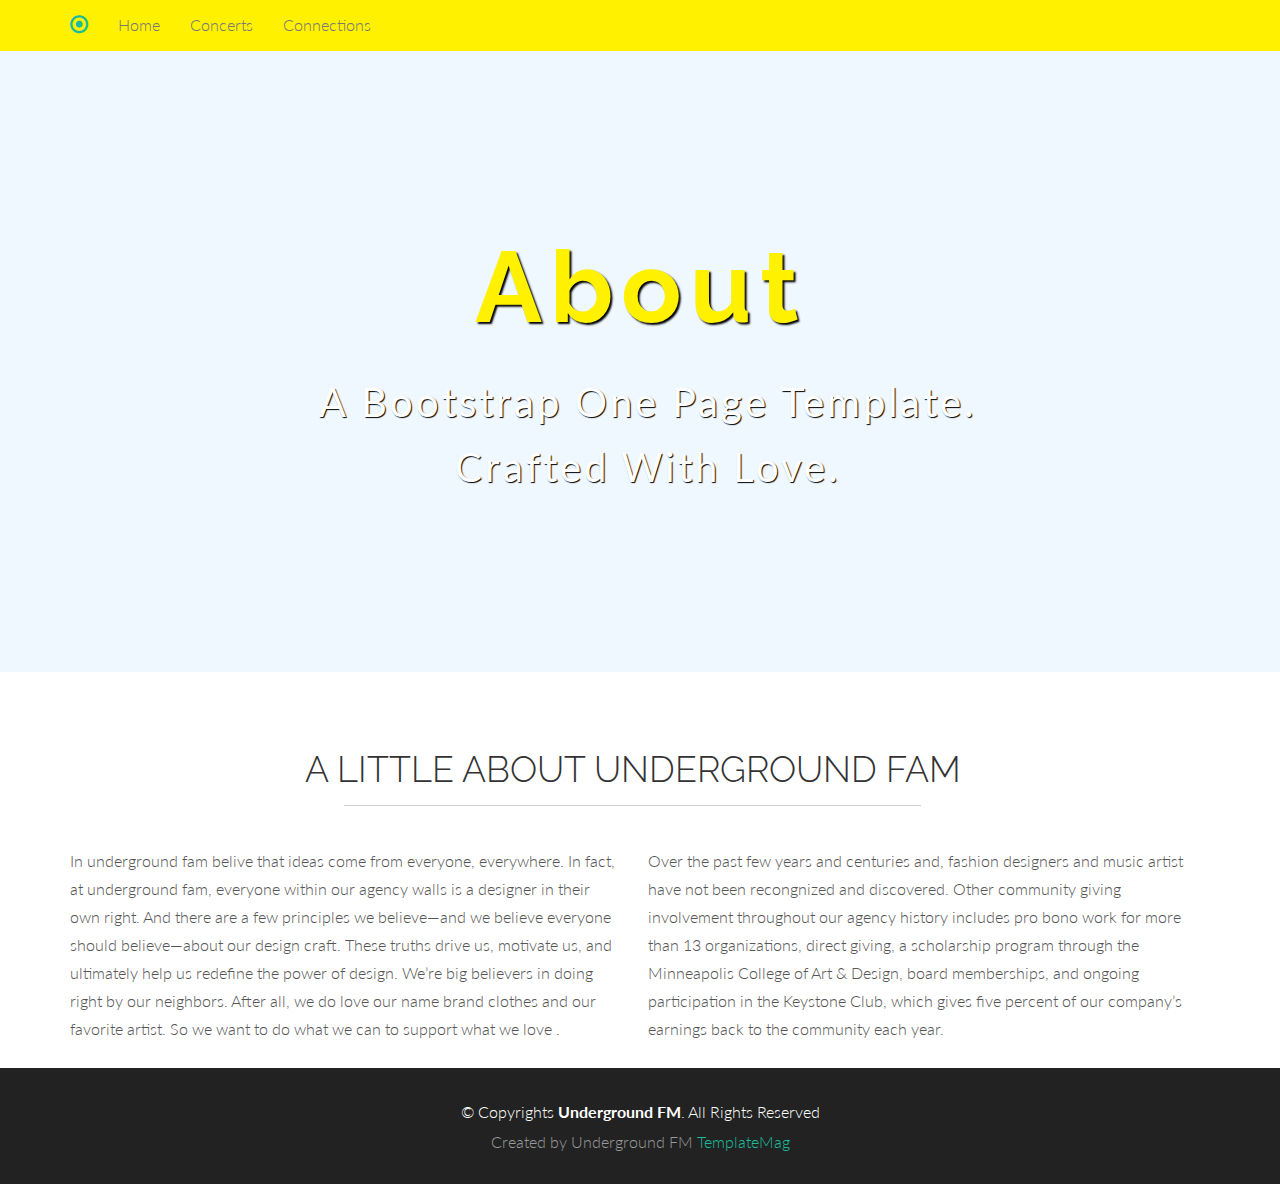
<file: about.html>
<!DOCTYPE html>
<html lang="en">
<head>
  <meta charset="utf-8">
  <title> About-underground FM </title>
  <meta content="width=device-width, initial-scale=1.0" name="viewport">
  <meta content="" name="keywords">
  <meta content="" name="description">
  <img
  <!-- Favicons -->
  <link href="img/favicon.png" rel="icon">
  <link href="img/apple-touch-icon.png" rel="apple-touch-icon">

  <!-- Google Fonts -->
  <link href="https://fonts.googleapis.com/css?family=Lato:300,400,700,300italic,400italic|Raleway:400,300,700" rel="stylesheet">

  <!-- Bootstrap CSS File -->
  <link href="lib/bootstrap/css/bootstrap.min.css" rel="stylesheet">

  <!-- Libraries CSS Files -->
  <link href="lib/icomoon/icomoon.css" rel="stylesheet">
  <link href="lib/animate/animate.css" rel="stylesheet">

  <!-- Main Stylesheet File -->
  <link href="css/style.css" rel="stylesheet">

  <!-- =======================================================
    Template Name: Dot
    Template URL: https://templatemag.com/dot-bootstrap-agency-template/
    Author: TemplateMag.com
    License: https://templatemag.com/license/
  ======================================================= -->
</head>

<body data-spy="scroll" data-offset="58" data-target="#navbar-main">

  <div id="navbar-main">
    <!-- Fixed navbar -->
    <div class="navbar navbar-default navbar-fixed-top">
      <div class="container">
        <div class="navbar-header">
          <button type="button" class="navbar-toggle" data-toggle="collapse" data-target=".navbar-collapse">
            <span class="icon icon-radio-checked" style="font-size:30px; color:#1abc9c;"></span>
          </button>
          <a class="navbar-brand hidden-xs hidden-sm smoothscroll" href="#home"><span class="icon icon-radio-checked" style="font-size:18px; color:#1abc9c;"></span></a>
        </div>
        <div class="navbar-collapse collapse">
          <ul class="nav navbar-nav">
            <li><a href="index.html">Home</a></li>
            <li> <a href="concerts.html"> Concerts</a></li>
            <li> <a href="connections.html"> Connections</a></li>
          </ul>
        </div>
        <!--/.nav-collapse -->
      </div>
    </div>
  </div>

  <!-- ==== HEADERWRAP ==== -->
  <div id="home"></div>
  <div id="headerwrap" name="home" style="background-color:aliceblue">
    <header class="clearfix" >
      <h1> About </h1>
      <p>A Bootstrap One Page Template.</p>
      <p>Crafted With Love.</p>
    </header>
  </div>
  <!-- /headerwrap -->


  <!-- ==== ABOUT ==== -->
  <div class="container" id="about" name="about">
    <div class="row white">
      <br>
       <h1 class="centered">A LITTLE ABOUT UNDERGROUND FAM </h1>
        
      <hr>

      <div class="col-lg-6">
        <p>    In underground fam belive that ideas come from everyone, everywhere. In fact, at underground fam, everyone within our agency walls is a designer in their own right. And there are a few principles we believe—and we believe everyone should believe—about our design craft. These
          truths drive us, motivate us, and ultimately help us redefine the power of design. We’re big believers in doing right by our neighbors. After all, we do love our name brand clothes and our favorite artist. So we want to do what we can to support what we love .</p>
      </div>
      <!-- col-lg-6 -->

      <div class="col-lg-6">
        <p>Over the past few years and centuries and, fashion designers and music artist have not been recongnized and discovered. Other community giving involvement throughout our agency history includes
          pro bono work for more than 13 organizations, direct giving, a scholarship program through the Minneapolis College of Art & Design, board memberships, and ongoing participation in the Keystone Club, which gives five percent of our company’s
          earnings back to the community each year.</p>
      </div>
      <!-- col-lg-6 -->
    </div>
    <!-- row -->
  </div>
  <!-- container -->

  <div id="copyrights">
    <div class="container">
      <p>
        &copy; Copyrights <strong>Underground FM</strong>. All Rights Reserved
      </p>
      <div class="credits">
        <!--
          You are NOT allowed to delete the credit link to TemplateMag with free version.
          You can delete the credit link only if you bought the pro version.
          Buy the pro version with working PHP/AJAX contact form: https://templatemag.com/dot-bootstrap-agency-template/
          Licensing information: https://templatemag.com/license/
        -->
        Created by Underground FM <a href="https://templatemag.com/">TemplateMag</a>
      </div>
    </div>
  </div>

  <!-- JavaScript Libraries -->
  <script src="lib/jquery/jquery.min.js"></script>
  <script src="lib/bootstrap/js/bootstrap.min.js"></script>
  <script src="lib/php-mail-form/validate.js"></script>
  <script src="lib/easing/easing.min.js"></script>

  <!-- Template Main Javascript File -->
  <script src="js/main.js"></script>

</body>
</html>
</file>
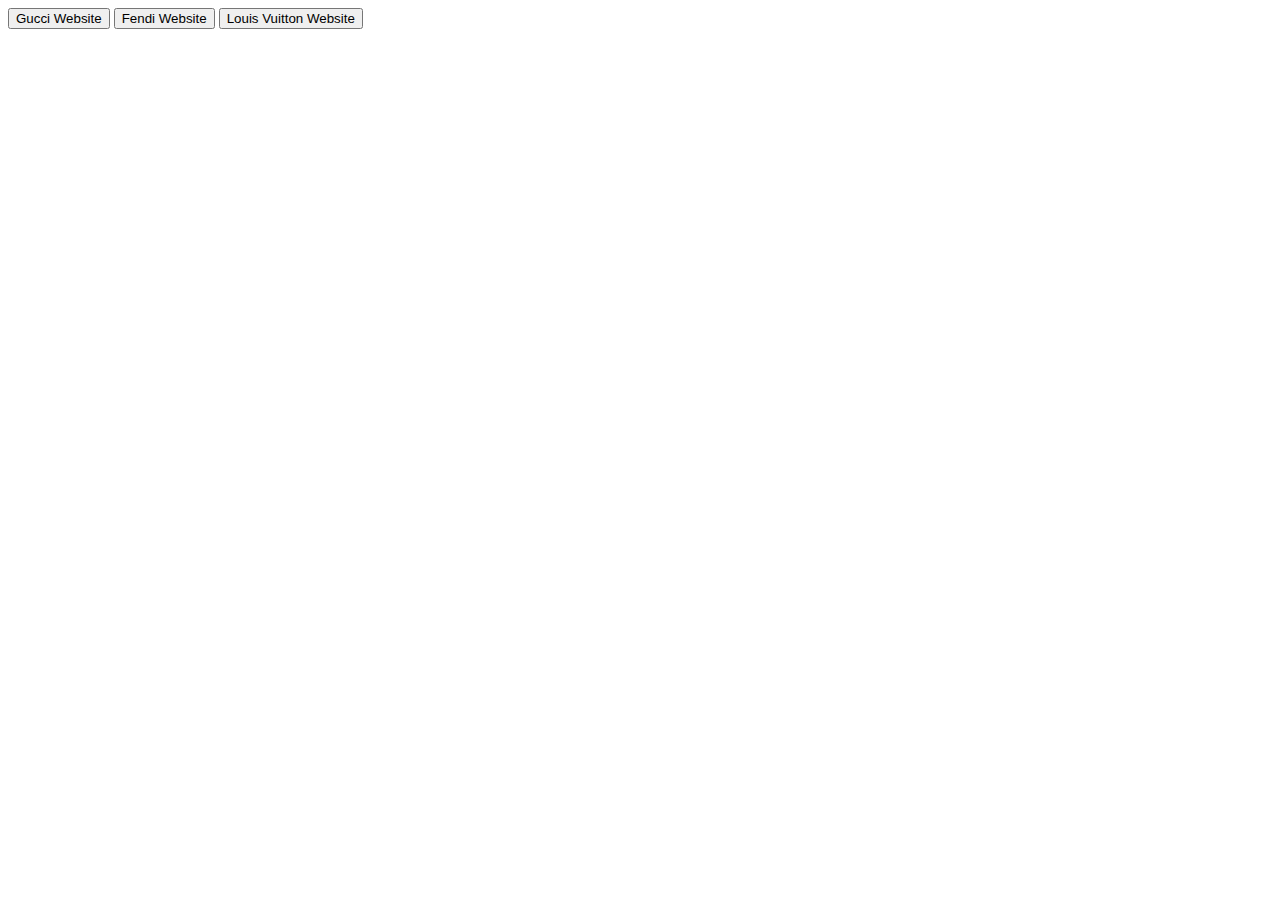
<file: connection.html>
<DOCTYPE html>

    <html>
    
        <head>
        
            <title>Undergound FM</title>
            <link   >
            <link   >
            
                
                </head>
    
                    <body> 
                        
                       
    <button onclick="window.location.href='https://www.gucci.com/us/en/'">Gucci Website</button>
    <button onclick="window.location.href='https://www.fendi.com'">Fendi Website</button>
    <button onclick="window.location.href='https://us.louisvuitton.com'">Louis Vuitton Website</button>
</file>
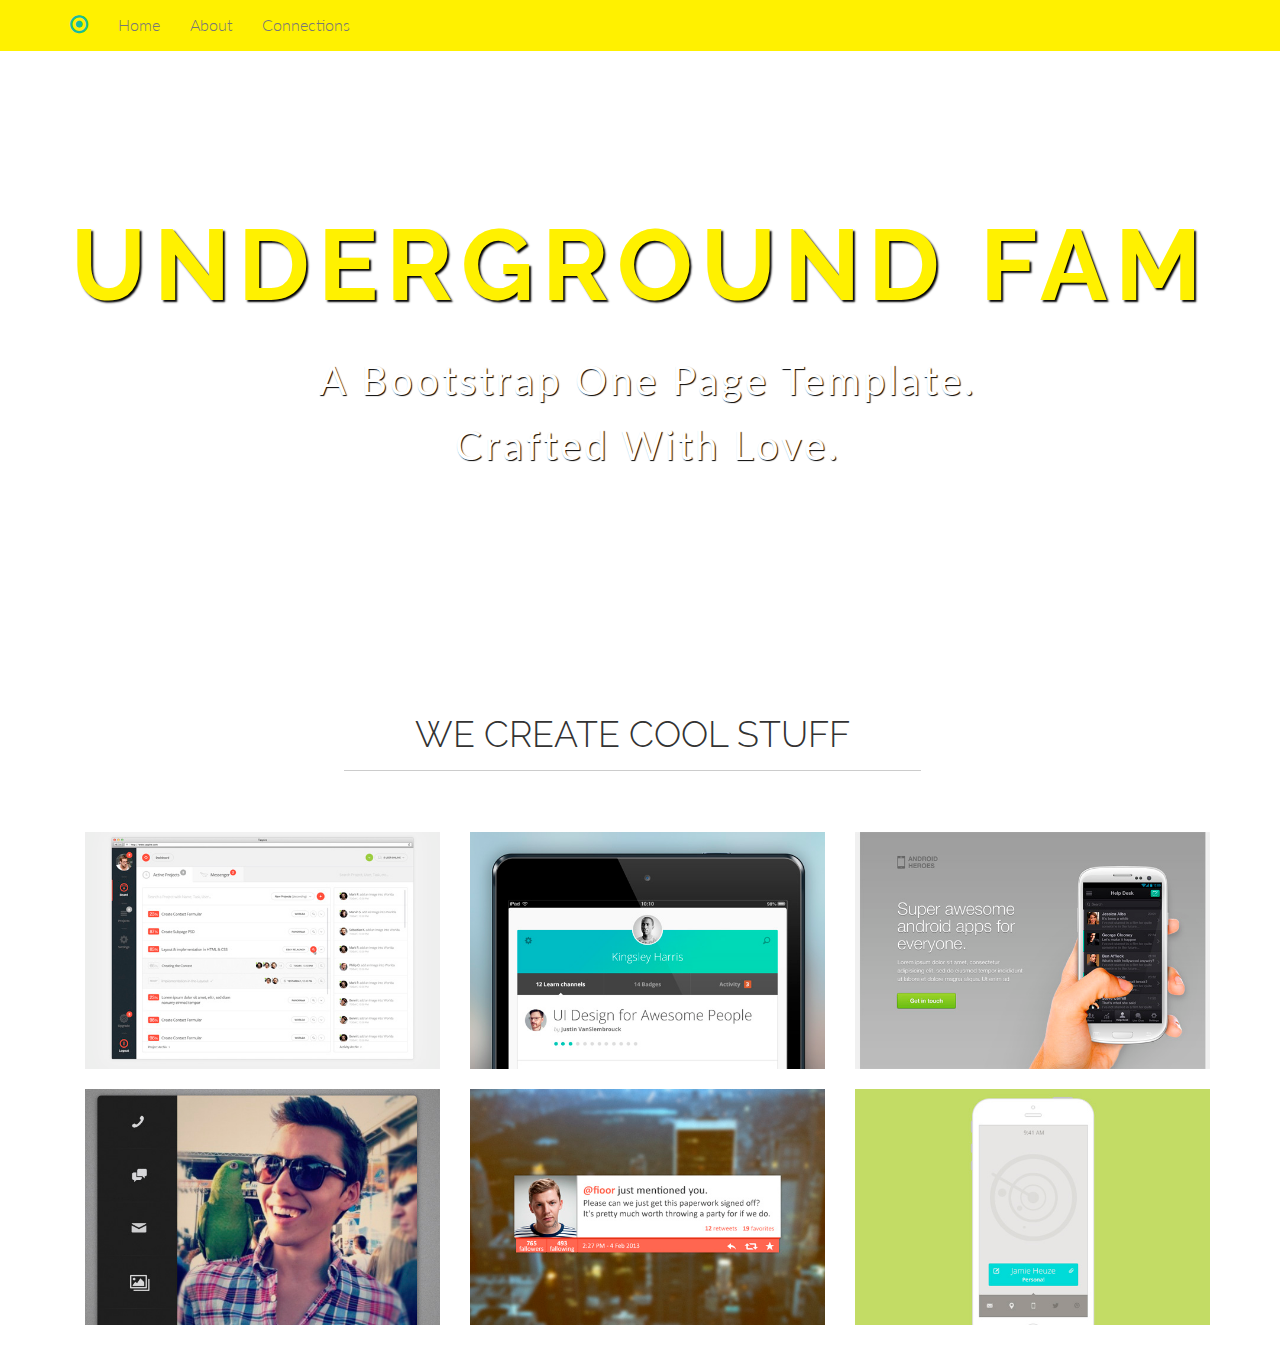
<file: connections.html>
<!DOCTYPE html>
<html lang="en">
<head>
  <meta charset="utf-8">
  <title>Dot - Bootstrap Agency Template</title>
  <meta content="width=device-width, initial-scale=1.0" name="viewport">
  <meta content="" name="keywords">
  <meta content="" name="description">

  <!-- Favicons -->
  <link href="img/favicon.png" rel="icon">
  <link href="img/apple-touch-icon.png" rel="apple-touch-icon">

  <!-- Google Fonts -->
  <link href="https://fonts.googleapis.com/css?family=Lato:300,400,700,300italic,400italic|Raleway:400,300,700" rel="stylesheet">

  <!-- Bootstrap CSS File -->
  <link href="lib/bootstrap/css/bootstrap.min.css" rel="stylesheet">

  <!-- Libraries CSS Files -->
  <link href="lib/icomoon/icomoon.css" rel="stylesheet">
  <link href="lib/animate/animate.css" rel="stylesheet">

  <!-- Main Stylesheet File -->
  <link href="css/style.css" rel="stylesheet">

  <!-- =======================================================
    Template Name: Dot
    Template URL: https://templatemag.com/dot-bootstrap-agency-template/
    Author: TemplateMag.com
    License: https://templatemag.com/license/
  ======================================================= -->
</head>

<body data-spy="scroll" data-offset="58" data-target="#navbar-main">

  <div id="navbar-main">
    <!-- Fixed navbar -->
    <div class="navbar navbar-default navbar-fixed-top">
      <div class="container">
        <div class="navbar-header">
          <button type="button" class="navbar-toggle" data-toggle="collapse" data-target=".navbar-collapse">
            <span class="icon icon-radio-checked" style="font-size:30px; color:#1abc9c;"></span>
          </button>
          <a class="navbar-brand hidden-xs hidden-sm smoothscroll" href="#home"><span class="icon icon-radio-checked" style="font-size:18px; color:#1abc9c;"></span></a>
        </div>
        <div class="navbar-collapse collapse">
          <ul class="nav navbar-nav">
            <li><a href="index.html">Home</a></li>
            <li> <a href="about.html"> About</a></li>
            <li> <a href="connections.html"> Connections</a></li>
            </ul>
        </div>
        <!--/.nav-collapse -->
      </div>
    </div>
  </div>

  <!-- ==== HEADERWRAP ==== -->
  <div id="home"></div>
  <div id="headerwrap" name="home">
    <header class="clearfix">
      <h1>UNDERGROUND FAM</h1>
      <p>A Bootstrap One Page Template.</p>
      <p>Crafted With Love.</p>
    </header>
  </div>
  <!-- /headerwrap -->

  <!-- ==== PORTFOLIO ==== -->
  <div class="container" id="portfolio" name="portfolio">
    <br>
    <div class="row">
      <br>
      <h1 class="centered">WE CREATE COOL STUFF</h1>
      <hr>
      <br>
      <br>
    </div>
    <!-- /row -->
    <div class="container">
      <div class="row">

        <!-- PORTFOLIO IMAGE 1 -->
        <div class="col-md-4 ">
          <div class="grid mask">
            <figure>
              <img class="img-responsive" src="img/portfolio/folio01.jpg" alt="">
              <figcaption>
                <h5>FASHION EVENTS</h5>
                <a data-toggle="modal" href="https://www.eventbrite.com/d/ny--new-york/fashion/" class="btn btn-primary btn-lg">Take a Look</a>
              </figcaption>
              <!-- /figcaption -->
            </figure>
            <!-- /figure -->
          </div>
          <!-- /grid-mask -->
        </div>
        <!-- /col -->


        <!-- MODAL SHOW THE PORTFOLIO IMAGE. In this demo, all links point to this modal. You should create
						      a modal for each of your projects. -->

        <div class="modal fade" id="myModal" tabindex="-1" role="dialog" aria-labelledby="myModalLabel" aria-hidden="true">
          <div class="modal-dialog">
            <div class="modal-content">
              <div class="modal-header">
                <button type="button" class="close" data-dismiss="modal" aria-hidden="true">&times;</button>
                <h4 class="modal-title">Project Title</h4>
              </div>
              <div class="modal-body">
                  <body>
                <p><img class="img-responsive" src="img/portfolio/folio01.jpg" alt=""></p>
                <p>This project was crafted for Some Name corp. Detail here a little about your job requirements and the tools used. Tell about the challenges faced and what you and your team did to solve it.</p>
                <p><b><a href="#">Visit Site</a></b></p>
              </div>
              <div class="modal-footer">
                <button type="button" class="btn btn-default" data-dismiss="modal">Close</button>
              </div>
            </div>
            <!-- /.modal-content -->
          </div>
          <!-- /.modal-dialog -->
        </div>
        <!-- /.modal -->


        <!-- PORTFOLIO IMAGE 2 -->
        <div class="col-md-4">
          <div class="grid mask">
            <figure>
              <img class="img-responsive" src="img/portfolio/folio02.jpg" alt="">
              <figcaption>
                <h5>MUSIC ARTIST EVENTS</h5>
                <a data-toggle="modal" href="https://www.eventbrite.com/e/brooklyn-love-a-live-music-event-tickets-66456177215?aff=ebdssbdestsearch" class="btn btn-primary btn-lg">Take a Look</a>
              </figcaption>
              <!-- /figcaption -->
            </figure>
            <!-- /figure -->
          </div>
          <!-- /grid-mask -->
        </div>
        <!-- /col -->

        <!-- PORTFOLIO IMAGE 3 -->
        <div class="col-md-4">
          <div class="grid mask">
            <figure>
              <img class="img-responsive" src="img/portfolio/folio03.jpg" alt="">
              <figcaption>
                <h5>FASHION MEETUPS</h5>
                <a data-toggle="modal" href="https://www.meetup.com/FashionEnthusiasts/" class="btn btn-primary btn-lg">Take a Look</a>
              </figcaption>
              <!-- /figcaption -->
            </figure>
            <!-- /figure -->
          </div>
          <!-- /grid-mask -->
        </div>
        <!-- /col -->
      </div>
      <!-- /row -->

      <!-- PORTFOLIO IMAGE 4 -->
      <div class="row">
        <div class="col-md-4 ">
          <div class="grid mask">
            <figure>
              <img class="img-responsive" src="img/portfolio/folio04.jpg" alt="">
              <figcaption>
                <h5>MUSIC MEETUPS</h5>
                <a data-toggle="modal" href="https://www.meetup.com/NYC-Pop-Hip-Hop-and-Trap-Music-Producers-and-Artists/" class="btn btn-primary btn-lg">Take a Look</a>
              </figcaption>
              <!-- /figcaption -->
            </figure>
            <!-- /figure -->
          </div>
          <!-- /grid-mask -->
        </div>
        <!-- /col -->

        <!-- PORTFOLIO IMAGE 5 -->
        <div class="col-md-4">
          <div class="grid mask">
            <figure>
              <img class="img-responsive" src="img/portfolio/folio05.jpg" alt="">
              <figcaption>
                <h5>MUSIC FACEBOOK GROUPS</h5>
                <a data-toggle="modal" href="https://www.facebook.com/groups/musiclaunchhub/" class="btn btn-primary btn-lg">Take a Look</a>
              </figcaption>
              <!-- /figcaption -->
            </figure>
            <!-- /figure -->
          </div>
          <!-- /grid-mask -->
        </div>
        <!-- /col -->

        <!-- PORTFOLIO IMAGE 6 -->
        <div class="col-md-4">
          <div class="grid mask">
            <figure>
              <img class="img-responsive" src="img/portfolio/folio06.jpg" alt="">
              <figcaption>
                <h5>FASHION FACEBOOK GROUPS </h5>
                <a data-toggle="modal" href="https://www.facebook.com/fashiondg/" class="btn btn-primary btn-lg">Take a Look</a>
              </figcaption>
              <!-- /figcaption -->
            </figure>
            <!-- /figure -->
          </div>
          <!-- /grid-mask -->
        </div>
        <!-- /col -->
      </div>
      <!-- /row -->
  <!-- JavaScript Libraries -->
  <script src="lib/jquery/jquery.min.js"></script>
  <script src="lib/bootstrap/js/bootstrap.min.js"></script>
  <script src="lib/php-mail-form/validate.js"></script>
  <script src="lib/easing/easing.min.js"></script>

  <!-- Template Main Javascript File -->
  <script src="js/main.js"></script>

</body>
</html>
</file>
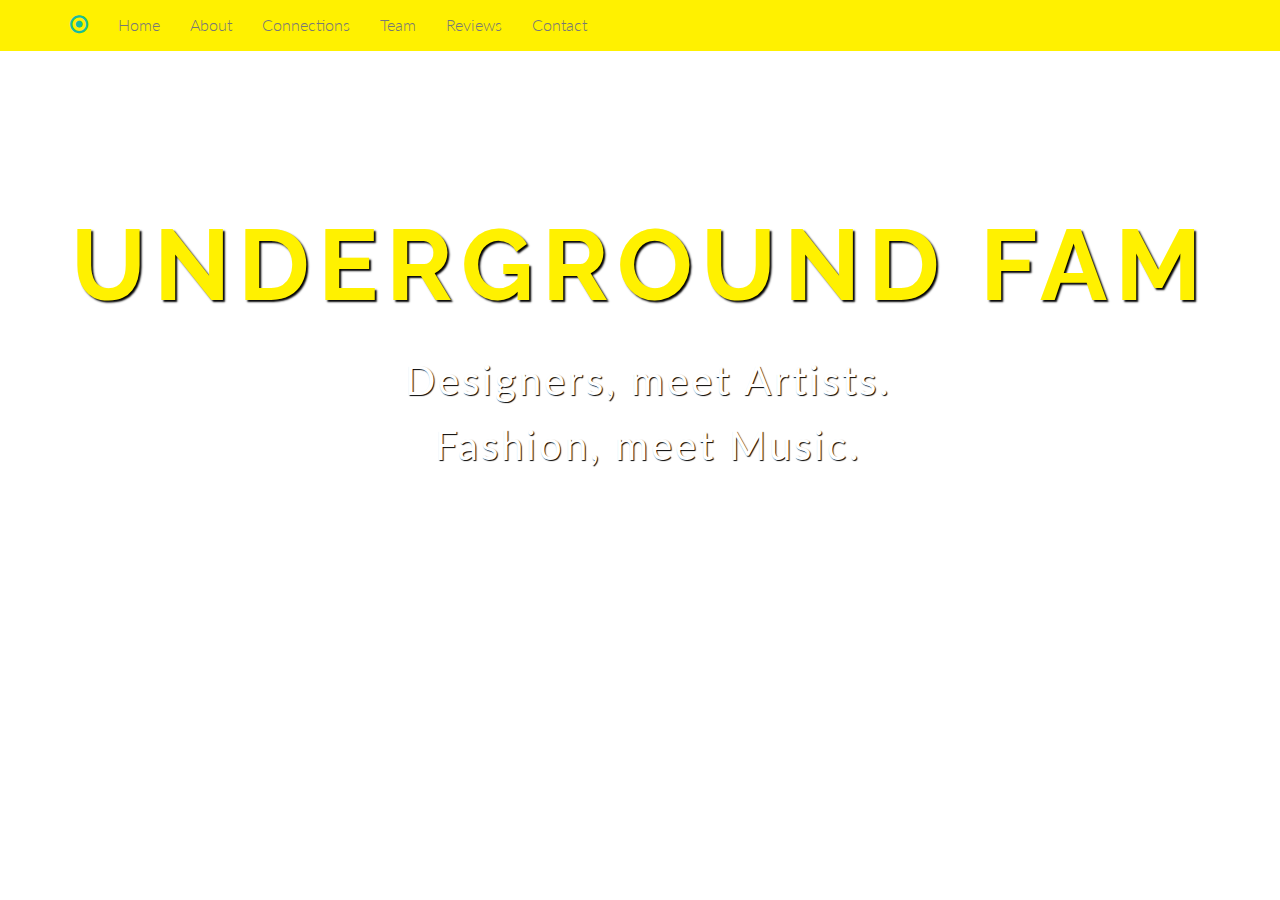
<file: reviews.html>
<!DOCTYPE html>
<html lang="en">
<head>
  <meta charset="utf-8">
  <title>Underground-FM</title>
  <meta content="width=device-width, initial-scale=1.0" name="viewport">
  <meta content="" name="keywords">
  <meta content="" name="description">

  <!-- Favicons -->
  <link href="img/favicon.png" rel="icon">
  <link href="img/apple-touch-icon.png" rel="apple-touch-icon">
    
  <!-- Google Fonts -->
  <link href="https://fonts.googleapis.com/css?family=Lato:300,400,700,300italic,400italic|Raleway:400,300,700" rel="stylesheet">

  <!-- Bootstrap CSS File -->
  <link href="lib/bootstrap/css/bootstrap.min.css" rel="stylesheet">

  <!-- Libraries CSS Files -->
  <link href="lib/icomoon/icomoon.css" rel="stylesheet">
  <link href="lib/animate/animate.css" rel="stylesheet">

  <!-- Main Stylesheet File -->
  <link href="css/style.css" rel="stylesheet">
    
  <!--  Font Awesome-->
  <link rel="stylesheet" href="https://cdnjs.cloudflare.com/ajax/libs/font-awesome/4.7.0/css/font-awesome.min.css">

  <!-- =======================================================
    Template Name: Dot
    Template URL: https://templatemag.com/dot-bootstrap-agency-template/
    Author: TemplateMag.com
    License: https://templatemag.com/license/
  ======================================================= -->
</head>

<body data-spy="scroll" data-offset="58" data-target="#navbar-main">

  <div id="navbar-main">
    <!-- Fixed navbar -->
    <div class="navbar navbar-default navbar-fixed-top">
      <div class="container">
        <div class="navbar-header">
          <button type="button" class="navbar-toggle" data-toggle="collapse" data-target=".navbar-collapse">
            <span class="icon icon-radio-checked" style="font-size:30px; color:#1abc9c;"></span>
          </button>
          <a class="navbar-brand hidden-xs hidden-sm smoothscroll" href="#home"><span class="icon icon-radio-checked" style="font-size:18px; color:#1abc9c;"></span></a>
        </div>
        <div class="navbar-collapse collapse">
          <ul class="nav navbar-nav">
            <li><a href="#home" class="smoothscroll">Home</a></li>
            <li> <a href="#about" class="smoothscroll"> About</a></li>
            <li> <a href="connections.html" class="smoothscroll"> Connections</a></li>
            <li> <a href="#team" class="smoothscroll"> Team</a></li>
            <li> <a href="reviews.html" class="smoothscroll">Reviews</a></li>
            <li> <a href="#contact" class="smoothscroll"> Contact</a></li>
        </div>
        <!--/.nav-collapse -->
      </div>
    </div>
  </div>

  <!-- ==== HEADERWRAP ==== -->
  <div id="home"></div>
  <div id="headerwrap" name="home">
    <header class="clearfix">
      <h1>UNDERGROUND FAM</h1>
      <p>Designers, meet Artists.</p>
      <p>Fashion, meet Music.</p>
    </header>
  </div>
  <!-- /headerwrap -->
</file>
<file: lib/icomoon/icomoon.css>
@font-face {
	font-family: 'icomoon';
	src:url('fonts/icomoon.eot');
	src:url('fonts/icomoon-.eot#iefix') format('embedded-opentype'),
		url('fonts/icomoon.woff') format('woff'),
		url('fonts/icomoon.ttf') format('truetype'),
		url('fonts/icomoon.svg.txt#icomoon') format('svg');
	font-weight: normal;
	font-style: normal;
}

/* Use the following CSS code if you want to use data attributes for inserting your icons */
[data-icon]:before {
	font-family: 'icomoon';
	content: attr(data-icon);
	speak: none;
	font-weight: normal;
	font-variant: normal;
	text-transform: none;
	line-height: 1;
	-webkit-font-smoothing: antialiased;
}

/* Use the following CSS code if you want to have a class per icon */
/*
Instead of a list of all class selectors,
you can use the generic selector below, but it's slower:
[class*="icon-"] {
*/
.icon-cancel-circle, .icon-puzzle, .icon-lamp, .icon-wand, .icon-vector, .icon-menu, .icon-close, .icon-twitter, .icon-facebook, .icon-vimeo, .icon-dribbble, .icon-mug, .icon-droplet, .icon-puzzle-2, .icon-target, .icon-dice, .icon-map, .icon-location, .icon-box-add, .icon-phone, .icon-phone-2, .icon-phone-3, .icon-tumblr, .icon-forrst, .icon-feed, .icon-pinterest, .icon-clock, .icon-bubble, .icon-screen, .icon-screen-2, .icon-laptop, .icon-mobile, .icon-mobile-2, .icon-tablet, .icon-tv, .icon-pencil, .icon-new-tab, .icon-quotes-left, .icon-user, .icon-bubble-2, .icon-google-plus, .icon-instagram, .icon-youtube, .icon-flickr, .icon-deviantart, .icon-github, .icon-blogger, .icon-soundcloud, .icon-lastfm, .icon-file, .icon-images, .icon-arrow-right, .icon-arrow-left, .icon-bubble-3, .icon-envelop, .icon-compass, .icon-spinner, .icon-spinner-2, .icon-spinner-3, .icon-play, .icon-pause, .icon-arrow-up-left, .icon-arrow-right-2, .icon-arrow-down-right, .icon-arrow-down, .icon-arrow-left-2, .icon-arrow-up, .icon-arrow-up-right, .icon-arrow-down-left, .icon-stopwatch, .icon-pushpin, .icon-compass-2, .icon-history, .icon-clock-2, .icon-alarm, .icon-earth, .icon-globe, .icon-target-2, .icon-car, .icon-truck, .icon-fire, .icon-lab, .icon-dumbbell, .icon-rocket, .icon-meter, .icon-dashboard, .icon-meter-fast, .icon-hammer, .icon-trophy, .icon-trophy-star, .icon-eye, .icon-eye-2, .icon-fan, .icon-sun, .icon-airplane, .icon-cogs, .icon-anchor, .icon-shield, .icon-lightning, .icon-power, .icon-pyramid, .icon-road, .icon-ladder, .icon-hammer-2, .icon-cube, .icon-cube-2, .icon-camera, .icon-piano, .icon-movie, .icon-connection, .icon-knight, .icon-diamonds, .icon-stack, .icon-folder-remove, .icon-folder-open, .icon-cart-checkout, .icon-cart, .icon-tag, .icon-basket, .icon-support, .icon-phone-4, .icon-reply, .icon-flip, .icon-database, .icon-database-2, .icon-calendar, .icon-calendar-2, .icon-keyboard, .icon-user-plus, .icon-users, .icon-bubble-forward, .icon-bubble-up, .icon-bubble-last, .icon-bubble-link, .icon-bubble-check, .icon-bubble-quote, .icon-lock, .icon-user-plus-2, .icon-user-minus, .icon-lock-2, .icon-paw, .icon-accessibility, .icon-eye-blocked, .icon-download, .icon-smiley, .icon-thumbs-down, .icon-yin-yang, .icon-remove, .icon-bars, .icon-pie, .icon-plus-circle, .icon-sad, .icon-shocked, .icon-neutral, .icon-checkmark, .icon-volume-low, .icon-arrow-down-2, .icon-volume0, .icon-bookmarks, .icon-arrow-left-3, .icon-radio-unchecked, .icon-sigma, .icon-strikethrough, .icon-backspace, .icon-filter, .icon-arrow-up-right-2, .icon-arrow-up-right-3, .icon-file-zip, .icon-home, .icon-blog, .icon-camera-2, .icon-file-2, .icon-copy, .icon-cart-plus, .icon-music, .icon-lock-3, .icon-zoom-out, .icon-user-block, .icon-search, .icon-zoom-in, .icon-bubble-notification, .icon-storage, .icon-grid, .icon-grid-2, .icon-signup, .icon-switch, .icon-volume-high, .icon-volume-medium, .icon-arrow-left-4, .icon-play-2, .icon-point-up, .icon-heart, .icon-heart-2, .icon-star, .icon-star-2, .icon-star-3, .icon-star-4, .icon-star-5, .icon-star-6, .icon-heart-3, .icon-weather-snow, .icon-weather-lightning, .icon-heart-4, .icon-weather-rain, .icon-windy, .icon-paypal, .icon-paypal-2, .icon-paypal-3, .icon-yelp, .icon-html5, .icon-css3, .icon-html5-2, .icon-stumbleupon, .icon-stumbleupon-2, .icon-wordpress, .icon-joomla, .icon-wordpress-2, .icon-github-2, .icon-github-3, .icon-volume-mute, .icon-volume-mute-2, .icon-volume-increase, .icon-volume-decrease, .icon-tongue, .icon-question, .icon-male, .icon-medal, .icon-key, .icon-contract, .icon-bubbles, .icon-file-3, .icon-file-4, .icon-pencil-2, .icon-headphones, .icon-film, .icon-film-2, .icon-mic, .icon-radio, .icon-settings, .icon-pie-2, .icon-inject, .icon-zoom-in-2, .icon-bubble-notification-2, .icon-link, .icon-brightness-contrast, .icon-flag, .icon-upload, .icon-skull, .icon-leaf, .icon-apple-fruit, .icon-food, .icon-cake, .icon-food-2, .icon-gift, .icon-balloon, .icon-medal-2, .icon-rating, .icon-rating-2, .icon-rating-3, .icon-steps, .icon-flower, .icon-remove-2, .icon-briefcase, .icon-briefcase-2, .icon-grid-3, .icon-sun-glasses, .icon-tree, .icon-tree-2, .icon-exit, .icon-evil, .icon-people, .icon-cool, .icon-thumbs-up, .icon-bed, .icon-bed-2, .icon-brightness-low, .icon-heart-broken, .icon-sun-2, .icon-umbrella, .icon-warning, .icon-move, .icon-point-left, .icon-point-down, .icon-point-right, .icon-question-2, .icon-notification, .icon-radio-checked, .icon-checkbox-partial, .icon-checkbox-unchecked, .icon-checkbox-checked, .icon-command, .icon-pen, .icon-quill, .icon-quill-2, .icon-wand-2, .icon-tools, .icon-eye-3, .icon-moon, .icon-contrast, .icon-eye-4, .icon-eye-5, .icon-user-block-2, .icon-bubble-paperclip, .icon-drawer, .icon-drawer-2, .icon-watch, .icon-archive, .icon-cabinet, .icon-clock-3, .icon-clock-4, .icon-connection-2, .icon-new, .icon-play-3, .icon-marker, .icon-movie-2, .icon-podcast, .icon-share, .icon-scissors, .icon-scissors-2, .icon-subscript, .icon-rulers, .icon-filter-2, .icon-loop, .icon-loop-2, .icon-shuffle, .icon-shuffle-2, .icon-loop-3, .icon-loop-4, .icon-plus, .icon-enter, .icon-angry, .icon-attachment, .icon-download-2, .icon-upload-2, .icon-thumbs-up-2, .icon-glasses, .icon-glasses-2, .icon-stats-up, .icon-bottle, .icon-bars-2, .icon-cog, .icon-bubble-dots, .icon-upload-3, .icon-download-3, .icon-location-2, .icon-location-3, .icon-location-4, .icon-envelop-2, .icon-coin, .icon-ticket {
	font-family: 'icomoon';
	speak: none;
	font-style: normal;
	font-weight: normal;
	font-variant: normal;
	text-transform: none;
	line-height: 1;
	-webkit-font-smoothing: antialiased;
}
.icon-cancel-circle:before {
	content: "\e000";
}
.icon-puzzle:before {
	content: "\e001";
}
.icon-lamp:before {
	content: "\e002";
}
.icon-wand:before {
	content: "\e003";
}
.icon-vector:before {
	content: "\e004";
}
.icon-menu:before {
	content: "\e005";
}
.icon-close:before {
	content: "\e00b";
}
.icon-twitter:before {
	content: "\e00c";
}
.icon-facebook:before {
	content: "\e00d";
}
.icon-vimeo:before {
	content: "\e00e";
}
.icon-dribbble:before {
	content: "\e00f";
}
.icon-mug:before {
	content: "\e010";
}
.icon-droplet:before {
	content: "\e011";
}
.icon-puzzle-2:before {
	content: "\e012";
}
.icon-target:before {
	content: "\e013";
}
.icon-dice:before {
	content: "\e014";
}
.icon-map:before {
	content: "\e015";
}
.icon-location:before {
	content: "\e016";
}
.icon-box-add:before {
	content: "\e017";
}
.icon-phone:before {
	content: "\e018";
}
.icon-phone-2:before {
	content: "\e01a";
}
.icon-phone-3:before {
	content: "\e019";
}
.icon-tumblr:before {
	content: "\e01b";
}
.icon-forrst:before {
	content: "\e01c";
}
.icon-feed:before {
	content: "\e01d";
}
.icon-pinterest:before {
	content: "\e01e";
}
.icon-clock:before {
	content: "\e01f";
}
.icon-bubble:before {
	content: "\e020";
}
.icon-screen:before {
	content: "\e021";
}
.icon-screen-2:before {
	content: "\e022";
}
.icon-laptop:before {
	content: "\e023";
}
.icon-mobile:before {
	content: "\e024";
}
.icon-mobile-2:before {
	content: "\e025";
}
.icon-tablet:before {
	content: "\e026";
}
.icon-tv:before {
	content: "\e027";
}
.icon-pencil:before {
	content: "\e028";
}
.icon-new-tab:before {
	content: "\e029";
}
.icon-quotes-left:before {
	content: "\e02a";
}
.icon-user:before {
	content: "\e02b";
}
.icon-bubble-2:before {
	content: "\e02c";
}
.icon-google-plus:before {
	content: "\e02d";
}
.icon-instagram:before {
	content: "\e02e";
}
.icon-youtube:before {
	content: "\e02f";
}
.icon-flickr:before {
	content: "\e030";
}
.icon-deviantart:before {
	content: "\e031";
}
.icon-github:before {
	content: "\e032";
}
.icon-blogger:before {
	content: "\e033";
}
.icon-soundcloud:before {
	content: "\e034";
}
.icon-lastfm:before {
	content: "\e035";
}
.icon-file:before {
	content: "\e036";
}
.icon-images:before {
	content: "\e037";
}
.icon-arrow-right:before {
	content: "\e038";
}
.icon-arrow-left:before {
	content: "\e039";
}
.icon-bubble-3:before {
	content: "\e03a";
}
.icon-envelop:before {
	content: "\e03b";
}
.icon-compass:before {
	content: "\e03c";
}
.icon-spinner:before {
	content: "\e03e";
}
.icon-spinner-2:before {
	content: "\e03d";
}
.icon-spinner-3:before {
	content: "\e040";
}
.icon-play:before {
	content: "\e03f";
}
.icon-pause:before {
	content: "\e041";
}
.icon-arrow-up-left:before {
	content: "\e009";
}
.icon-arrow-right-2:before {
	content: "\e007";
}
.icon-arrow-down-right:before {
	content: "\e00a";
}
.icon-arrow-down:before {
	content: "\e006";
}
.icon-arrow-left-2:before {
	content: "\e008";
}
.icon-arrow-up:before {
	content: "\e042";
}
.icon-arrow-up-right:before {
	content: "\e043";
}
.icon-arrow-down-left:before {
	content: "\e044";
}
.icon-stopwatch:before {
	content: "\e045";
}
.icon-pushpin:before {
	content: "\e046";
}
.icon-compass-2:before {
	content: "\e047";
}
.icon-history:before {
	content: "\e048";
}
.icon-clock-2:before {
	content: "\e049";
}
.icon-alarm:before {
	content: "\e04a";
}
.icon-earth:before {
	content: "\e04b";
}
.icon-globe:before {
	content: "\e04c";
}
.icon-target-2:before {
	content: "\e04d";
}
.icon-car:before {
	content: "\e04e";
}
.icon-truck:before {
	content: "\e04f";
}
.icon-fire:before {
	content: "\e050";
}
.icon-lab:before {
	content: "\e051";
}
.icon-dumbbell:before {
	content: "\e052";
}
.icon-rocket:before {
	content: "\e053";
}
.icon-meter:before {
	content: "\e054";
}
.icon-dashboard:before {
	content: "\e055";
}
.icon-meter-fast:before {
	content: "\e056";
}
.icon-hammer:before {
	content: "\e057";
}
.icon-trophy:before {
	content: "\e058";
}
.icon-trophy-star:before {
	content: "\e059";
}
.icon-eye:before {
	content: "\e05a";
}
.icon-eye-2:before {
	content: "\e05b";
}
.icon-fan:before {
	content: "\e05c";
}
.icon-sun:before {
	content: "\e05d";
}
.icon-airplane:before {
	content: "\e05e";
}
.icon-cogs:before {
	content: "\e05f";
}
.icon-anchor:before {
	content: "\e060";
}
.icon-shield:before {
	content: "\e061";
}
.icon-lightning:before {
	content: "\e062";
}
.icon-power:before {
	content: "\e063";
}
.icon-pyramid:before {
	content: "\e064";
}
.icon-road:before {
	content: "\e065";
}
.icon-ladder:before {
	content: "\e066";
}
.icon-hammer-2:before {
	content: "\e067";
}
.icon-cube:before {
	content: "\e068";
}
.icon-cube-2:before {
	content: "\e069";
}
.icon-camera:before {
	content: "\e06a";
}
.icon-piano:before {
	content: "\e06b";
}
.icon-movie:before {
	content: "\e06c";
}
.icon-connection:before {
	content: "\e06d";
}
.icon-knight:before {
	content: "\e06e";
}
.icon-diamonds:before {
	content: "\e06f";
}
.icon-stack:before {
	content: "\e070";
}
.icon-folder-remove:before {
	content: "\e071";
}
.icon-folder-open:before {
	content: "\e072";
}
.icon-cart-checkout:before {
	content: "\e073";
}
.icon-cart:before {
	content: "\e074";
}
.icon-tag:before {
	content: "\e075";
}
.icon-basket:before {
	content: "\e076";
}
.icon-support:before {
	content: "\e077";
}
.icon-phone-4:before {
	content: "\e078";
}
.icon-reply:before {
	content: "\e079";
}
.icon-flip:before {
	content: "\e07a";
}
.icon-database:before {
	content: "\e07b";
}
.icon-database-2:before {
	content: "\e07c";
}
.icon-calendar:before {
	content: "\e07d";
}
.icon-calendar-2:before {
	content: "\e07e";
}
.icon-keyboard:before {
	content: "\e07f";
}
.icon-user-plus:before {
	content: "\e080";
}
.icon-users:before {
	content: "\e081";
}
.icon-bubble-forward:before {
	content: "\e082";
}
.icon-bubble-up:before {
	content: "\e083";
}
.icon-bubble-last:before {
	content: "\e084";
}
.icon-bubble-link:before {
	content: "\e085";
}
.icon-bubble-check:before {
	content: "\e086";
}
.icon-bubble-quote:before {
	content: "\e087";
}
.icon-lock:before {
	content: "\e088";
}
.icon-user-plus-2:before {
	content: "\e089";
}
.icon-user-minus:before {
	content: "\e08a";
}
.icon-lock-2:before {
	content: "\e08b";
}
.icon-paw:before {
	content: "\e08c";
}
.icon-accessibility:before {
	content: "\e08d";
}
.icon-eye-blocked:before {
	content: "\e08e";
}
.icon-download:before {
	content: "\e08f";
}
.icon-smiley:before {
	content: "\e090";
}
.icon-thumbs-down:before {
	content: "\e091";
}
.icon-yin-yang:before {
	content: "\e092";
}
.icon-remove:before {
	content: "\e093";
}
.icon-bars:before {
	content: "\e094";
}
.icon-pie:before {
	content: "\e095";
}
.icon-plus-circle:before {
	content: "\e096";
}
.icon-sad:before {
	content: "\e097";
}
.icon-shocked:before {
	content: "\e098";
}
.icon-neutral:before {
	content: "\e099";
}
.icon-checkmark:before {
	content: "\e09a";
}
.icon-volume-low:before {
	content: "\e09b";
}
.icon-arrow-down-2:before {
	content: "\e09c";
}
.icon-volume0:before {
	content: "\e09d";
}
.icon-bookmarks:before {
	content: "\e09e";
}
.icon-arrow-left-3:before {
	content: "\e09f";
}
.icon-radio-unchecked:before {
	content: "\e0a0";
}
.icon-sigma:before {
	content: "\e0a1";
}
.icon-strikethrough:before {
	content: "\e0a2";
}
.icon-backspace:before {
	content: "\e0a3";
}
.icon-filter:before {
	content: "\e0a4";
}
.icon-arrow-up-right-2:before {
	content: "\e0a5";
}
.icon-arrow-up-right-3:before {
	content: "\e0a6";
}
.icon-file-zip:before {
	content: "\e0a7";
}
.icon-home:before {
	content: "\e0a8";
}
.icon-blog:before {
	content: "\e0a9";
}
.icon-camera-2:before {
	content: "\e0aa";
}
.icon-file-2:before {
	content: "\e0ab";
}
.icon-copy:before {
	content: "\e0ac";
}
.icon-cart-plus:before {
	content: "\e0ad";
}
.icon-music:before {
	content: "\e0ae";
}
.icon-lock-3:before {
	content: "\e0af";
}
.icon-zoom-out:before {
	content: "\e0b0";
}
.icon-user-block:before {
	content: "\e0b1";
}
.icon-search:before {
	content: "\e0b2";
}
.icon-zoom-in:before {
	content: "\e0b3";
}
.icon-bubble-notification:before {
	content: "\e0b4";
}
.icon-storage:before {
	content: "\e0b5";
}
.icon-grid:before {
	content: "\e0b6";
}
.icon-grid-2:before {
	content: "\e0b8";
}
.icon-signup:before {
	content: "\e0b9";
}
.icon-switch:before {
	content: "\e0ba";
}
.icon-volume-high:before {
	content: "\e0bb";
}
.icon-volume-medium:before {
	content: "\e0bc";
}
.icon-arrow-left-4:before {
	content: "\e0bd";
}
.icon-play-2:before {
	content: "\e0be";
}
.icon-point-up:before {
	content: "\e0bf";
}
.icon-heart:before {
	content: "\e0c1";
}
.icon-heart-2:before {
	content: "\e0c2";
}
.icon-star:before {
	content: "\e0c3";
}
.icon-star-2:before {
	content: "\e0c4";
}
.icon-star-3:before {
	content: "\e0c5";
}
.icon-star-4:before {
	content: "\e0c6";
}
.icon-star-5:before {
	content: "\e0c7";
}
.icon-star-6:before {
	content: "\e0c8";
}
.icon-heart-3:before {
	content: "\e0c9";
}
.icon-weather-snow:before {
	content: "\e0ca";
}
.icon-weather-lightning:before {
	content: "\e0cb";
}
.icon-heart-4:before {
	content: "\e0cc";
}
.icon-weather-rain:before {
	content: "\e0cd";
}
.icon-windy:before {
	content: "\e0ce";
}
.icon-paypal:before {
	content: "\e0cf";
}
.icon-paypal-2:before {
	content: "\e0d0";
}
.icon-paypal-3:before {
	content: "\e0d1";
}
.icon-yelp:before {
	content: "\e0d2";
}
.icon-html5:before {
	content: "\e0d3";
}
.icon-css3:before {
	content: "\e0d4";
}
.icon-html5-2:before {
	content: "\e0d5";
}
.icon-stumbleupon:before {
	content: "\e0d6";
}
.icon-stumbleupon-2:before {
	content: "\e0d7";
}
.icon-wordpress:before {
	content: "\e0d8";
}
.icon-joomla:before {
	content: "\e0d9";
}
.icon-wordpress-2:before {
	content: "\e0da";
}
.icon-github-2:before {
	content: "\e0db";
}
.icon-github-3:before {
	content: "\e0dc";
}
.icon-volume-mute:before {
	content: "\e0dd";
}
.icon-volume-mute-2:before {
	content: "\e0de";
}
.icon-volume-increase:before {
	content: "\e0df";
}
.icon-volume-decrease:before {
	content: "\e0e0";
}
.icon-tongue:before {
	content: "\e0e1";
}
.icon-question:before {
	content: "\e0e2";
}
.icon-male:before {
	content: "\e0e3";
}
.icon-medal:before {
	content: "\e0e4";
}
.icon-key:before {
	content: "\e0e5";
}
.icon-contract:before {
	content: "\e0e6";
}
.icon-bubbles:before {
	content: "\e0e7";
}
.icon-file-3:before {
	content: "\e0e8";
}
.icon-file-4:before {
	content: "\e0e9";
}
.icon-pencil-2:before {
	content: "\e0ea";
}
.icon-headphones:before {
	content: "\e0eb";
}
.icon-film:before {
	content: "\e0ec";
}
.icon-film-2:before {
	content: "\e0ed";
}
.icon-mic:before {
	content: "\e0ee";
}
.icon-radio:before {
	content: "\e0ef";
}
.icon-settings:before {
	content: "\e0f0";
}
.icon-pie-2:before {
	content: "\e0f1";
}
.icon-inject:before {
	content: "\e0f2";
}
.icon-zoom-in-2:before {
	content: "\e0f3";
}
.icon-bubble-notification-2:before {
	content: "\e0f4";
}
.icon-link:before {
	content: "\e0f5";
}
.icon-brightness-contrast:before {
	content: "\e0f6";
}
.icon-flag:before {
	content: "\e0f7";
}
.icon-upload:before {
	content: "\e0f8";
}
.icon-skull:before {
	content: "\e0f9";
}
.icon-leaf:before {
	content: "\e0fa";
}
.icon-apple-fruit:before {
	content: "\e0fb";
}
.icon-food:before {
	content: "\e0fc";
}
.icon-cake:before {
	content: "\e0fd";
}
.icon-food-2:before {
	content: "\e0fe";
}
.icon-gift:before {
	content: "\e0ff";
}
.icon-balloon:before {
	content: "\e100";
}
.icon-medal-2:before {
	content: "\e101";
}
.icon-rating:before {
	content: "\e102";
}
.icon-rating-2:before {
	content: "\e103";
}
.icon-rating-3:before {
	content: "\e104";
}
.icon-steps:before {
	content: "\e105";
}
.icon-flower:before {
	content: "\e106";
}
.icon-remove-2:before {
	content: "\e107";
}
.icon-briefcase:before {
	content: "\e108";
}
.icon-briefcase-2:before {
	content: "\e109";
}
.icon-grid-3:before {
	content: "\e0b7";
}
.icon-sun-glasses:before {
	content: "\e10a";
}
.icon-tree:before {
	content: "\e10b";
}
.icon-tree-2:before {
	content: "\e10c";
}
.icon-exit:before {
	content: "\e10d";
}
.icon-evil:before {
	content: "\e10e";
}
.icon-people:before {
	content: "\e10f";
}
.icon-cool:before {
	content: "\e110";
}
.icon-thumbs-up:before {
	content: "\e111";
}
.icon-bed:before {
	content: "\e112";
}
.icon-bed-2:before {
	content: "\e113";
}
.icon-brightness-low:before {
	content: "\e114";
}
.icon-heart-broken:before {
	content: "\e115";
}
.icon-sun-2:before {
	content: "\e116";
}
.icon-umbrella:before {
	content: "\e117";
}
.icon-warning:before {
	content: "\e118";
}
.icon-move:before {
	content: "\e119";
}
.icon-point-left:before {
	content: "\e0c0";
}
.icon-point-down:before {
	content: "\e11a";
}
.icon-point-right:before {
	content: "\e11b";
}
.icon-question-2:before {
	content: "\e11c";
}
.icon-notification:before {
	content: "\e11d";
}
.icon-radio-checked:before {
	content: "\e11e";
}
.icon-checkbox-partial:before {
	content: "\e11f";
}
.icon-checkbox-unchecked:before {
	content: "\e120";
}
.icon-checkbox-checked:before {
	content: "\e121";
}
.icon-command:before {
	content: "\e122";
}
.icon-pen:before {
	content: "\e123";
}
.icon-quill:before {
	content: "\e124";
}
.icon-quill-2:before {
	content: "\e125";
}
.icon-wand-2:before {
	content: "\e126";
}
.icon-tools:before {
	content: "\e127";
}
.icon-eye-3:before {
	content: "\e128";
}
.icon-moon:before {
	content: "\e129";
}
.icon-contrast:before {
	content: "\e12a";
}
.icon-eye-4:before {
	content: "\e12b";
}
.icon-eye-5:before {
	content: "\e12c";
}
.icon-user-block-2:before {
	content: "\e12d";
}
.icon-bubble-paperclip:before {
	content: "\e12e";
}
.icon-drawer:before {
	content: "\e12f";
}
.icon-drawer-2:before {
	content: "\e130";
}
.icon-watch:before {
	content: "\e131";
}
.icon-archive:before {
	content: "\e132";
}
.icon-cabinet:before {
	content: "\e133";
}
.icon-clock-3:before {
	content: "\e134";
}
.icon-clock-4:before {
	content: "\e135";
}
.icon-connection-2:before {
	content: "\e136";
}
.icon-new:before {
	content: "\e137";
}
.icon-play-3:before {
	content: "\e138";
}
.icon-marker:before {
	content: "\e139";
}
.icon-movie-2:before {
	content: "\e13a";
}
.icon-podcast:before {
	content: "\e13b";
}
.icon-share:before {
	content: "\e13c";
}
.icon-scissors:before {
	content: "\e13d";
}
.icon-scissors-2:before {
	content: "\e13e";
}
.icon-subscript:before {
	content: "\e13f";
}
.icon-rulers:before {
	content: "\e140";
}
.icon-filter-2:before {
	content: "\e141";
}
.icon-loop:before {
	content: "\e142";
}
.icon-loop-2:before {
	content: "\e143";
}
.icon-shuffle:before {
	content: "\e144";
}
.icon-shuffle-2:before {
	content: "\e145";
}
.icon-loop-3:before {
	content: "\e146";
}
.icon-loop-4:before {
	content: "\e147";
}
.icon-plus:before {
	content: "\e148";
}
.icon-enter:before {
	content: "\e149";
}
.icon-angry:before {
	content: "\e14a";
}
.icon-attachment:before {
	content: "\e14b";
}
.icon-download-2:before {
	content: "\e14c";
}
.icon-upload-2:before {
	content: "\e14d";
}
.icon-thumbs-up-2:before {
	content: "\e14e";
}
.icon-glasses:before {
	content: "\e14f";
}
.icon-glasses-2:before {
	content: "\e150";
}
.icon-stats-up:before {
	content: "\e151";
}
.icon-bottle:before {
	content: "\e152";
}
.icon-bars-2:before {
	content: "\e153";
}
.icon-cog:before {
	content: "\e154";
}
.icon-bubble-dots:before {
	content: "\e155";
}
.icon-upload-3:before {
	content: "\e156";
}
.icon-download-3:before {
	content: "\e157";
}
.icon-location-2:before {
	content: "\e158";
}
.icon-location-3:before {
	content: "\e159";
}
.icon-location-4:before {
	content: "\e15a";
}
.icon-envelop-2:before {
	content: "\e15b";
}
.icon-coin:before {
	content: "\e15c";
}
.icon-ticket:before {
	content: "\e15d";
}
</file>
<file: css/style.css>
/*
 * Author: Carlos Alvarez
 * URL: http://Alvarez.is
 *
 * Project Name: DOT - Bootstrap 3 One Page Theme
 * Version: 1.1
 * Date: 09-01-2013
 * URL: http://alvarez.is/demo/dot/
 */

/* ==========================================================================
   Base Styles and Bootstrap Modifications
   ========================================================================== */

html, button, input, select, textarea {
  color: #222;
}

body {
  font-size: 1em;
  line-height: 1.4;
}

/*
 * Remove text-shadow in selection highlight: h5bp.com/i
 * These selection rule sets have to be separate.
 * Customize the background color to match your design.
 */

::-moz-selection {
  background: #f2c2c9;
  color: #a4003a;
  text-shadow: none;
}

::selection {
  background: #16a085;
  color: #a4003a;
  text-shadow: none;
}

/*
 * A better looking default horizontal rule
 */

hr {
  display: block;
  height: 1px;
  border: 0;
  border-top: 1px solid #ccc;
  margin: 1em 0;
  padding: 0;
}

/*
 * Remove the gap between images and the bottom of their containers: h5bp.com/i/440
 */

img {
  vertical-align: middle;
}

/*
 * Allow only vertical resizing of textareas.
 */

textarea {
  resize: vertical;
}

/* ==========================================================================
   General styles
   ========================================================================== */

html, body {
  height: 100%;
}

.about {
    width: 50%;
    margin: auto;
    text-align: center;
    background-image: url(img/daap-fashion-show-2018.jpg);
}

body {
  font-family: "Lato";
  font-weight: 300;
  font-size: 16px;
  color: #555;
  -webkit-font-smoothing: antialiased;
  -webkit-overflow-scrolling: touch;
}

.col-md-4 {
  padding-bottom: 20px;
}

.row {
  margin-right: 0px;
  margin-left: -15px;
}

.modal-header {
  background: #1abc9c;
}

.modal-header h4 {
  color: white;
}

.modal-footer {
  background: #2b2b2b;
}

.navbar-default {
  border-color: transparent;
  background-color: #FFF100;
}

.navbar-toggle {
  border-color: transparent;
  border: 0px solid transparent;
}

.navbar-default .navbar-nav>li>a:hover {
<<<<<<< HEAD
  background-color: #e7e7e7 !important;
=======
  background-color: hotpink !important;
>>>>>>> e75b48b4b271b52e67ef404588f9d60f5ae77e0f
  color: #555 !important;
}

.navbar-default li.active a {
  background-color: hotpink !important;
  color: #fff !important;
}

hr {
  position: relative;
  border: none;
}

hr:before {
  content: " ";
  position: absolute;
  top: 0;
  left: 25%;
  width: 50%;
  height: 2px;
  background: #ccc;
}

a img {
  background: white;
}

.odd a img {
  background: #f5f5f5;
}

/* Titles */

h1, h2, h3, h4, h5, h6 {
  font-family: "Raleway";
  font-weight: 300;
  color: #333;
}

/* Paragraph & Typographic */

p {
  line-height: 28px;
  margin-bottom: 25px;
}

.centered {
  text-align: center;
}

.paragraph-lead {
  font-size: 20px;
  color: #3bc492;
}

strong {
  font-weight: 700;
}

em {
  font-weight: 300;
}

pre {
  background: #ebebeb;
  border: none;
  font-family: "Monaco";
  font-size: 16px;
  color: #666;
  padding: 20px;
  line-height: 28px;
}

small {
  font-size: 12px;
}

blockquote, blockquote p {
  line-height: 28px;
  color: #999;
  font-weight: 300;
  font-style: italic;
}

blockquote {
  position: relative;
  margin: 0 0 40px -30px;
  padding-left: 30px;
  border-left: 5px solid #3bc492;
}

blockquote cite {
  position: absolute;
  bottom: -25px;
  right: 0;
  font-size: 12px;
  font-style: italic;
  color: #333;
  font-weight: 300;
}

blockquote cite:before {
  content: "-- "
}

/* Images */

.overflow-image {
  margin-top: -65px;
}

/* Links */

a {
  color: #3bc492;
  word-wrap: break-word;
  -webkit-transition: color 0.1s ease-in, background 0.1s ease-in;
  -moz-transition: color 0.1s ease-in, background 0.1s ease-in;
  -ms-transition: color 0.1s ease-in, background 0.1s ease-in;
  -o-transition: color 0.1s ease-in, background 0.1s ease-in;
  transition: color 0.1s ease-in, background 0.1s ease-in;
}

a:hover, a:focus {
  color: #c0392b;
  text-decoration: none;
  outline: 0;
}

a:before, a:after {
  -webkit-transition: color 0.1s ease-in, background 0.1s ease-in;
  -moz-transition: color 0.1s ease-in, background 0.1s ease-in;
  -ms-transition: color 0.1s ease-in, background 0.1s ease-in;
  -o-transition: color 0.1s ease-in, background 0.1s ease-in;
  transition: color 0.1s ease-in, background 0.1s ease-in;
}

/* ==========================================================================
   Wrap Sections
   ========================================================================== */

#headerwrap {
<<<<<<< HEAD
  background: url(../img/header_bg.jpg) no-repeat center top;
=======
  background: url(../img/homepage.png) no-repeat center top;
>>>>>>> e75b48b4b271b52e67ef404588f9d60f5ae77e0f
  margin-top: -50px;
  padding-top: 120px;
  text-align: center;
  background-attachment: relative;
  background-position: center center;
  min-height: 650px;
  width: 100%;
  -webkit-background-size: 100%;
  -moz-background-size: 100%;
  -o-background-size: 100%;
  background-size: 100%;
  -webkit-background-size: cover;
  -moz-background-size: cover;
  -o-background-size: cover;
  background-size: cover;
}

#headerwrap h1 {
  color: #FFF100;
  margin-top: 90px;
  padding-bottom: 30px;
  letter-spacing: 8px;
  font-size: 100px;
  font-weight: bold;
  text-shadow: 2px 2px 2px #000;
}

#headerwrap p {
  color: #ffffff;
  font-size: 40px;
  font-weight: 400;
  text-align: center;
  line-height: 40px;
  letter-spacing: 3px;
  margin-left: 15px;
  text-shadow: 1px 1px 1px #000;
}

#greywrap {
  background: #f5f5f5;
  margin-top: 0px;
  padding-top: 40px;
  border-bottom: 1px solid #ddd;
  text-align: center;
}

#greywrap .callout {
  margin-bottom: 20px;
}

#greywrap p {
  margin-left: 30px;
  margin-right: 30px;
  letter-spacing: 1px;
  padding-top: 15px;
  padding-bottom: 15px;
}

#greywrap .icon {
  font-size: 60px;
  line-height: 30px;
  margin-bottom: 10px;
}

#footerwrap {
  background: #2b2b2b;
  margin-top: 0px;
  padding-top: 40px;
  padding-bottom: 20px;
  border-bottom: 1px solid #ddd;
  text-align: center;
}

#footerwrap h4 {
  color: white;
}

/* ==========================================================================
   Box Sections
   ========================================================================== */

.white h1 {
  padding-top: 35px;
}

.white p {
  padding-top: 25px;
}

/* Section Dividers */

.section-divider {
  z-index: 999;
  width: 100%;
  display: table;
  max-height: 450px;
  border-bottom: 2px solid #E6EAED;
  -webkit-box-sizing: border-box;
  -moz-box-sizing: border-box;
  -ms-box-sizing: border-box;
  box-sizing: border-box;
  padding-top: 30px;
  padding-bottom: 70px;
  margin-top: 45px;
  background-position: center center;
  -webkit-background-size: 100%;
  -moz-background-size: 100%;
  -o-background-size: 100%;
  background-size: 100%;
  -webkit-background-size: cover;
  -moz-background-size: cover;
  -o-background-size: cover;
  background-size: cover;
  background-attachment: relative;
  text-align: center;
}

.textdivider h1 {
  padding-top: 70px;
  color: white;
  font-size: 40px;
}

.textdivider p {
  color: white;
  font-size: 25px;
}

/* Section Dividers Backgrounds */

.divider1 {
  background-image: url('../img/bg/divider1.jpg')
}

.divider2 {
  background-image: url('../img/bg/divider2.jpg')
}

.divider3 {
  background-image: url('../img/bg/made-in-nyc-how-the-garment-district-helps-young-brands-beneath-the-surface-on-street.jpg');
  margin-top: 0px;
}

.divider4 {
  background-image: url('../img/bg/48064509838_69185f4d13_b.jpg')
}

.divider5 {
  background-image: url('../img/bg/divider5.jpg')
}

.divider6 {
  background-image: url('../img/bg/divider6.jpg')
}

/* ==========================================================================
   Services Section
   ========================================================================== */

.service-trigger {
  display: block;
  position: relative;
  margin-bottom: 15px;
  color: white;
  font-size: 20px;
  text-align: center;
  height: 168px;
  cursor: pointer;
  padding: 90px 20px 50px 20px;
  border: none;
  background: #333;
}

.service-trigger:before {
  width: 100%;
  top: 50px;
  color: #3bc492;
  font-size: 36px;
  text-align: center;
  position: absolute;
  left: 0;
}

.service-active .service-trigger {
  background: #222;
}

.service-active p {
  font-family: 'Lato', sans-serif;
  padding-top: 10px;
}

.service-content {
  padding: 15px 20px;
  background: #e6eaed;
  display: block;
  height: auto
}

.service-content p:last-child {
  margin: 0;
}

/* ==========================================================================
   Image Mask
   ========================================================================== */

.grid figure {
  margin: 0;
  position: relative;
}

.grid figure img {
  width: 100%;
  display: block;
  position: relative;
}

.grid figcaption {
  position: absolute;
  top: 0;
  left: 0;
  padding: 20px;
  color: #fff;
  background: #1abc9c;
}

.grid figcaption h5 {
  margin: 0;
  padding-top: 0px;
  padding-left: 20px;
  padding-bottom: 5px;
  color: #fff;
  font-weight: 700;
  text-align: left;
  letter-spacing: 2px;
}

.grid figcaption a {
  text-align: left;
  padding: 5px 10px;
  margin-left: 20px;
  display: inline-block;
  background: #2f2f2f;
  color: #fff;
  font-size: 13px;
}

/* Caption Style */

.mask figure {
  overflow: hidden;
}

.mask figure img {
  -webkit-transition: -webkit-transform 0.4s;
  -moz-transition: -moz-transform 0.4s;
  transition: transform 0.4s;
}

.no-touch .mask figure:hover img, .mask figure.cs-hover img {
  -webkit-transform: translateY(-30px);
  -moz-transform: translateY(-30px);
  -ms-transform: translateY(-30px);
  transform: translateY(-30px);
}

.mask figcaption {
  height: 50px;
  width: 100%;
  top: auto;
  bottom: 0;
  opacity: 0;
  -webkit-transform: translateY(100%);
  -moz-transform: translateY(100%);
  -ms-transform: translateY(100%);
  transform: translateY(100%);
  -webkit-transition: -webkit-transform 0.4s, opacity 0.1s 0.3s;
  -moz-transition: -moz-transform 0.4s, opacity 0.1s 0.3s;
  transition: transform 0.4s, opacity 0.1s 0.3s;
}

.mask figure:hover figcaption, .mask figure.cs-hover figcaption {
  opacity: 1;
  -webkit-transform: translateY(0px);
  -moz-transform: translateY(0px);
  -ms-transform: translateY(0px);
  transform: translateY(0px);
  -webkit-transition: -webkit-transform 0.4s, opacity 0.1s;
  -moz-transition: -moz-transform 0.4s, opacity 0.1s;
  transition: transform 0.4s, opacity 0.1s;
}

.mask figcaption a {
  position: absolute;
  top: 10px;
  bottom: 10px;
  right: 30px;
}

/* ==========================================================================
   Blog Section
   ========================================================================== */

.blog-bg {
  background: #2b2b2b;
  padding-right: 0px;
  padding-left: 0px;
}

.blog-bg h4 {
  color: #dadada;
  padding-top: 0px;
}

.blog-bg h5 {
  color: #dadada;
  font-size: 11px;
}

.blog-content {
  padding-top: 10px;
  background: #f2f2f2;
}

/* ==========================================================================
   Pricing Tables
   ========================================================================== */

.pricing-option {
  padding-bottom: 40px;
}

.pricing-option .pricing-top {
  position: relative;
  background: #222;
  color: white;
  text-align: center;
  font-weight: bold;
  padding: 40px 20px 30px 20px;
  -webkit-box-sizing: border-box;
  -moz-box-sizing: border-box;
  box-sizing: border-box;
}

.pricing-option .pricing-top .special-label {
  display: block;
  width: 100%;
  position: absolute;
  top: 0;
  left: 0;
  background: #1abc9c;
  text-transform: uppercase;
  font-size: 15px;
  font-weight: bold;
  padding: 3px 0;
}

.special .pricing-top {
  background: black;
}

.pricing-option .pricing-edition {
  text-transform: uppercase;
  display: block;
  font-size: 25px;
  letter-spacing: 8px;
}

.pricing-option .price {
  display: inline-block;
  position: relative;
}

.pricing-option .price sup {
  position: absolute;
  top: 50px;
  left: -10px;
  font-size: 24px;
}

.pricing-option .price .price-amount {
  font-size: 108px;
  letter-spacing: -4px;
}

.pricing-option .price small {
  position: relative;
  left: -10px;
  font-size: 18px;
}

.pricing-option ul {
  list-style: none;
  margin: 0;
  background: #eee;
  text-align: center;
  padding-left: 0px;
}

.pricing-option ul li {
  border-bottom: solid 1px #e1e1e1;
  padding-top: 20px;
  padding-bottom: 20px;
}

.pricing-option .pricing-signup {
  display: block;
  text-align: center;
  font-size: 18px;
  font-weight: bold;
  padding: 15px 10px;
  color: white;
  background: #1abc9c;
}

.pricing-option .pricing-signup:hover {
  background: #c0392b;
}

/* Contact Form */

.contact-form {
  padding-bottom: 30px;
}

.contact-form label {
   color: #999;
}

.contact-form input, .contact-form textarea {
  padding: 10px 12px;
  border-radius: 0;
  box-shadow: none;
  font-size: 14px;
  height: auto;
}

.contact-form .form-send {
  text-align: center;
}

.contact-form .form-send button  {
  background: #1abc9c;
  border: 0;
  padding: 10px 30px;
  color: #fff;
  transition: 0.4s;
  cursor: pointer;
}

.contact-form .form-send button:hover {
  background: #1ee3bc;
}

.contact-form .validate {
  display: none;
  color: red;
  margin: 0 0 15px 0;
  font-weight: 400;
  font-size: 13px;
}

.contact-form .loading {
  display: none;
  color: #555;
  background: #fff;
  text-align: center;
  padding: 15px;
  margin: 15px 0;
}

.contact-form .loading:before {
  content: "";
  display: inline-block;
  border-radius: 50%;
  width: 24px;
  height: 24px;
  border: 3px solid #18d26e;
  border-top-color: #eee;
  -webkit-animation: animate-loading 1s linear infinite;
  animation: animate-loading 1s linear infinite;
}

@-webkit-keyframes animate-loading {
  0% {
    -webkit-transform: rotate(0deg);
    transform: rotate(0deg);
  }

  100% {
    -webkit-transform: rotate(360deg);
    transform: rotate(360deg);
  }
}

@keyframes animate-loading {
  0% {
    -webkit-transform: rotate(0deg);
    transform: rotate(0deg);
  }

  100% {
    -webkit-transform: rotate(360deg);
    transform: rotate(360deg);
  }
}

.contact-form .error-message {
  display: none;
  color: #fff;
  background: #ed3c0d;
  text-align: center;
  padding: 15px;
  font-weight: 600;
  margin: 15px 0;
}

.contact-form .sent-message {
  display: none;
  color: #fff;
  background: #18d26e;
  text-align: center;
  padding: 15px;
  font-weight: 600;
  margin: 15px 0;
}


/* Copyrights */

#copyrights {
  background: #222222;
  padding: 30px 0;
  text-align: center;
}

#copyrights p {
  margin-bottom: 5px;
  color: #fff;
}

#copyrights a {
  color: #1abc9c;
}

.credits {
  color: #999;
}

/* ==========================================================================
   MEDIA QUERIES
   ========================================================================== */

@media screen and (max-width:1050px), screen and (max-device-width:1050px) {
  body .header {
    background-attachment: scroll;
  }
}

/*ipad portrait*/

@media only screen and (min-device-width:768px) and (max-device-width: 1024px) and (orientation: portrait) {
  .header {
    background-attachment: scroll;
  }
}

@media screen and (max-width:769px) {
  #headerwrap h1 {
    font-size: 60px;
    margin-top: 60px;
  }
  #headerwrap p {
    font-size: 25px;
    line-height: 30px;
  }
}
</file>
